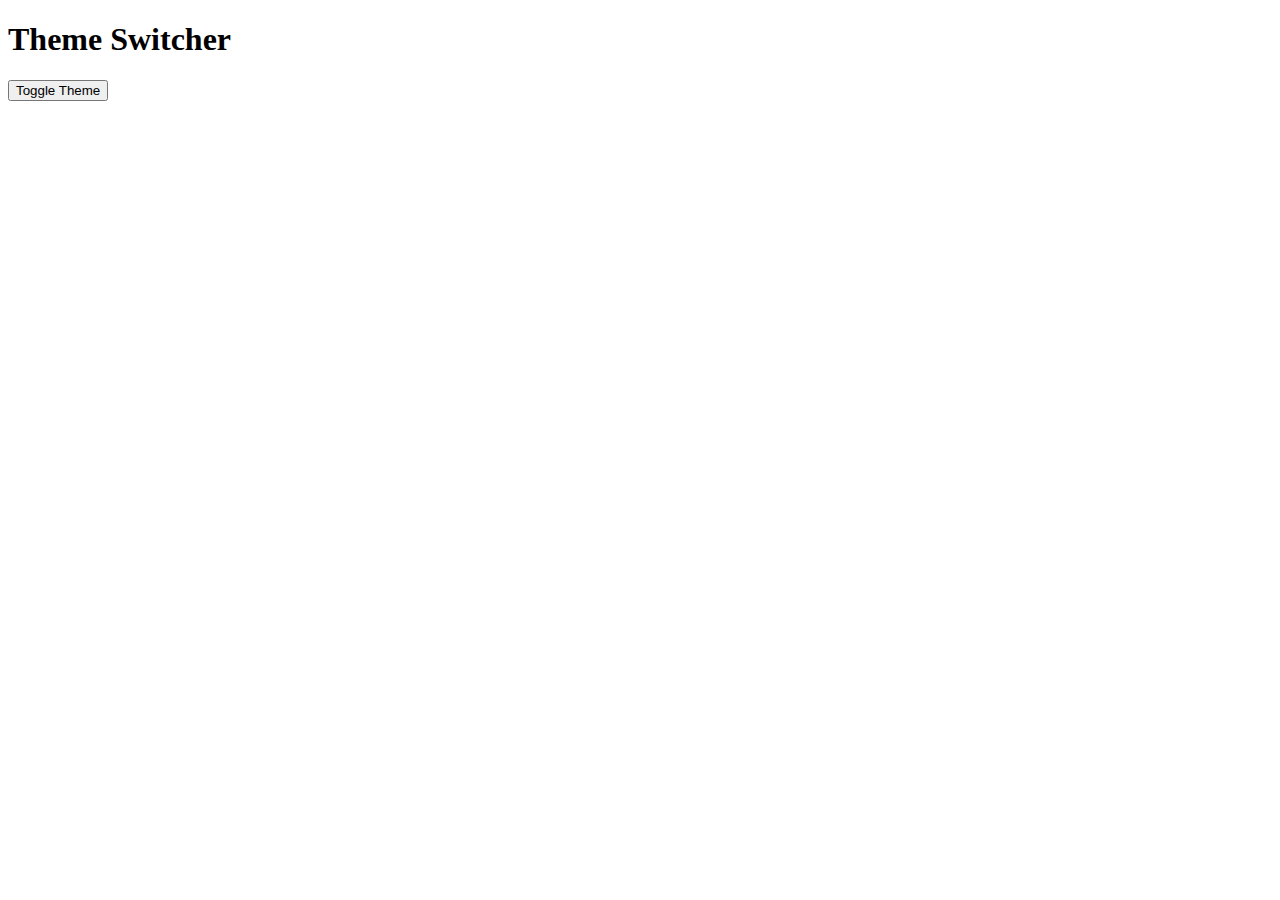
<file: ponder/dom-theme.html>
<!DOCTYPE html>
<html lang="en">
<head>
  <meta charset="UTF-8">
  <title>Computational Thinking</title>
</head>
<body>

  <h1>Theme Switcher</h1>
  <button id="themeButton">Toggle Theme</button>

  <script src="dom-theme.js"></script>
</body>
</html>
</file>
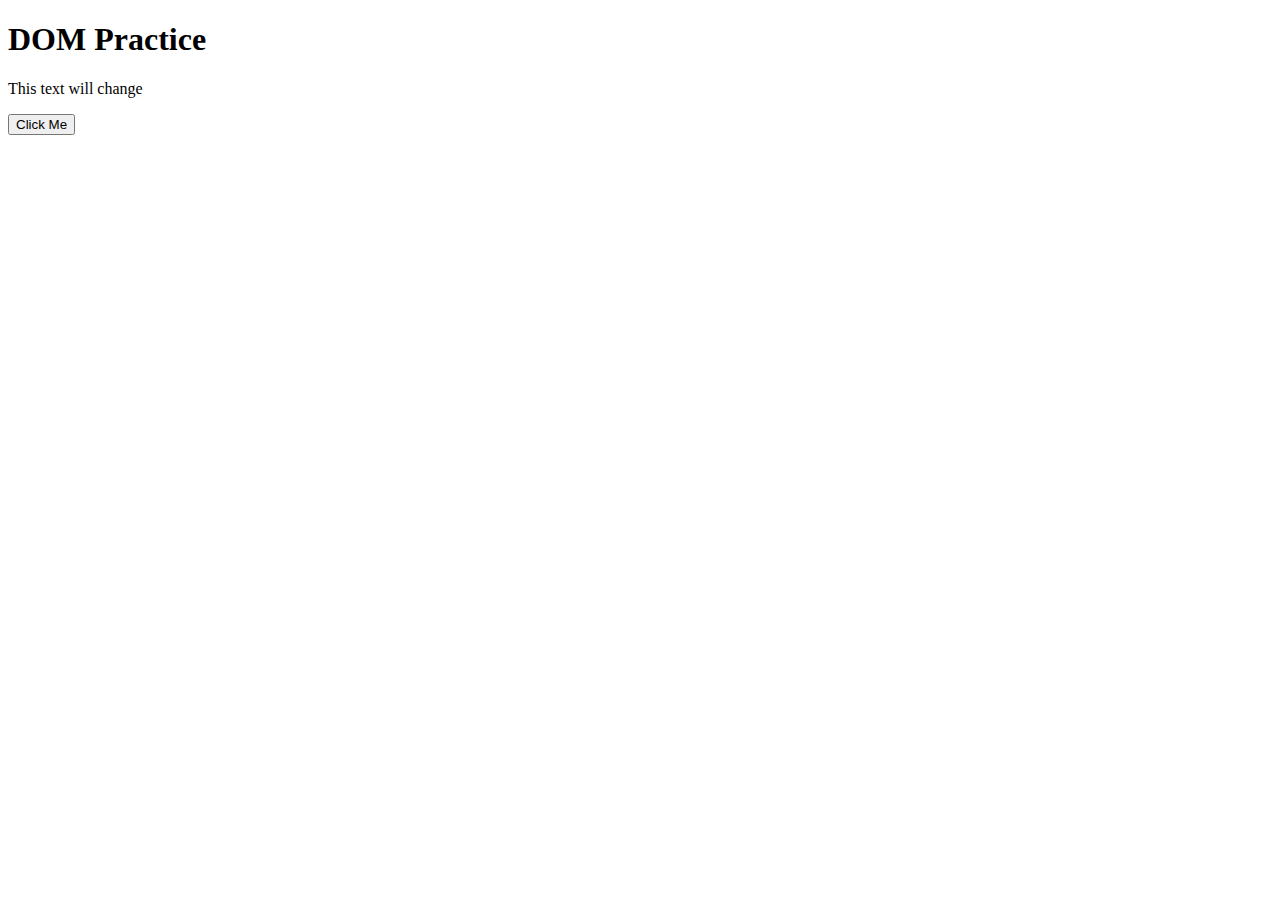
<file: ponder/dom.html>
<!DOCTYPE html>
<html lang="en">
<head>
  <meta charset="UTF-8">
  <title>DOM Basics</title>
</head>
<body>

  <h1 id="title">DOM Practice</h1>
  <p class="message">This text will change</p>

  <button id="changeBtn">Click Me</button>

  <script src="dom.js"></script>
</body>
</html>
</file>
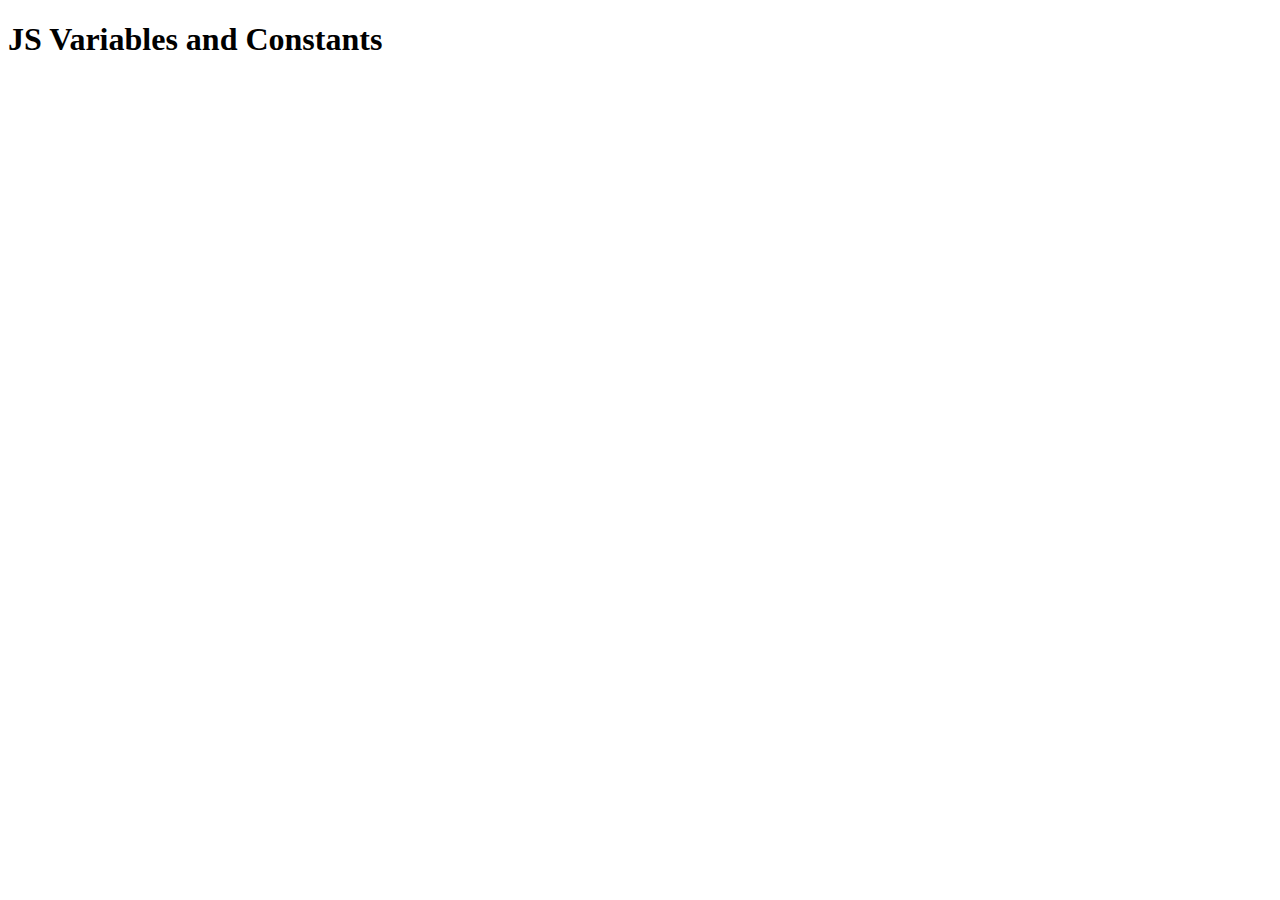
<file: ponder/js-variables.html>
<!DOCTYPE html>
<html lang="en">
<head>
  <meta charset="UTF-8">
  <title>JS Variables and Constants</title>
  <script src="week1.js" defer></script>
</head>
<body>
  <h1>JS Variables and Constants</h1>
</body>
</html>

<script src="week1.js" defer></script>
</file>
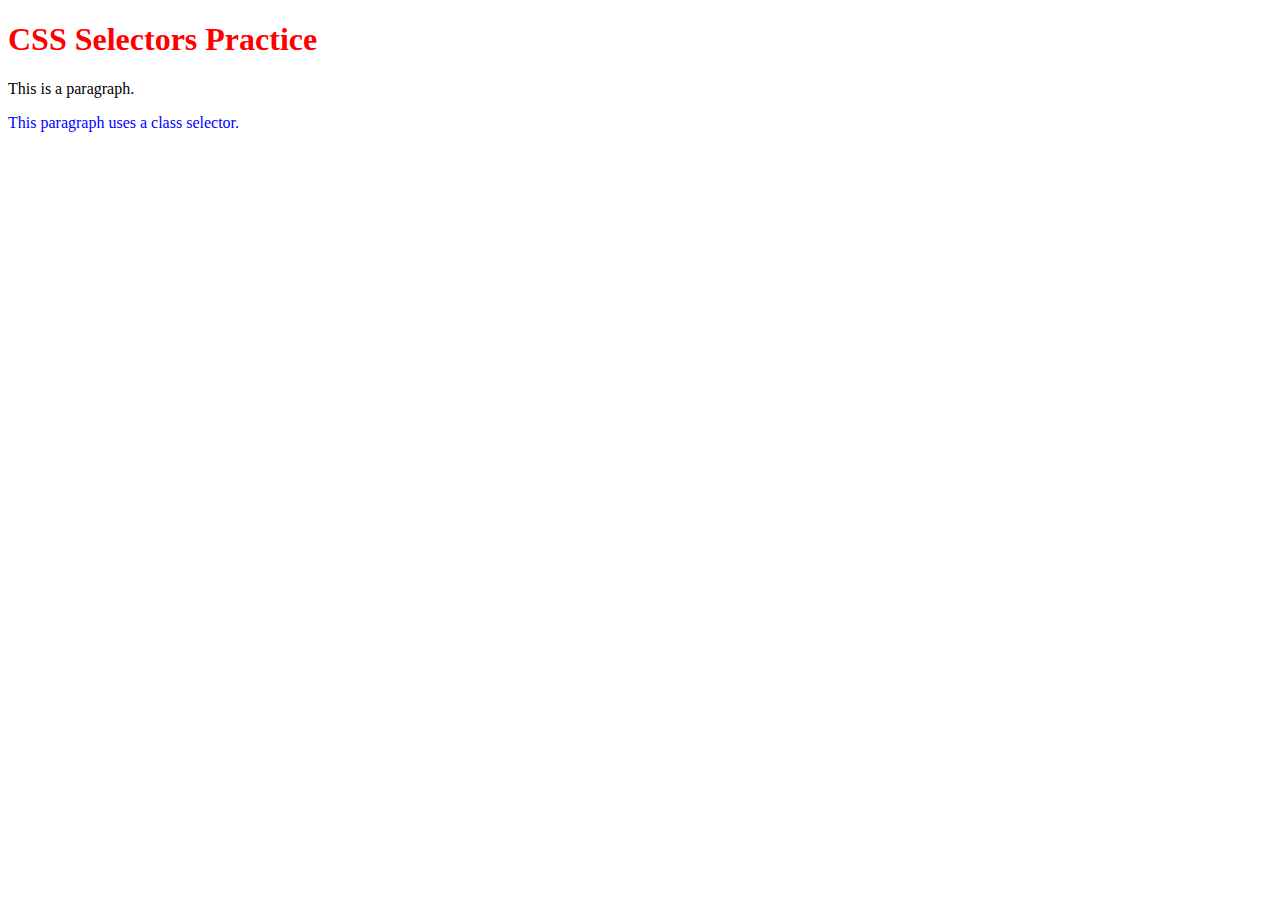
<file: ponder/meta-css.html>
<!DOCTYPE html>
<html lang="en">
<head>
  <meta charset="UTF-8">
  <meta name="description" content="Practice meta tags and CSS selectors">
  <meta name="viewport" content="width=device-width, initial-scale=1.0">
  <title>Meta Tags and CSS Selectors</title>

  <style>
    /* example selectors — add or modify as you follow the videos */
    h1 {
      color: red;
    }
    .highlight {
      color: blue;
    }
    #main-title {
      font-size: 2rem;
    }
    /* group or nested selectors might come up in the second video */
  </style>
</head>
<body>

  <h1 id="main-title">CSS Selectors Practice</h1>
  <p>This is a paragraph.</p>
  <p class="highlight">This paragraph uses a class selector.</p>

</body>
</html>
</file>
